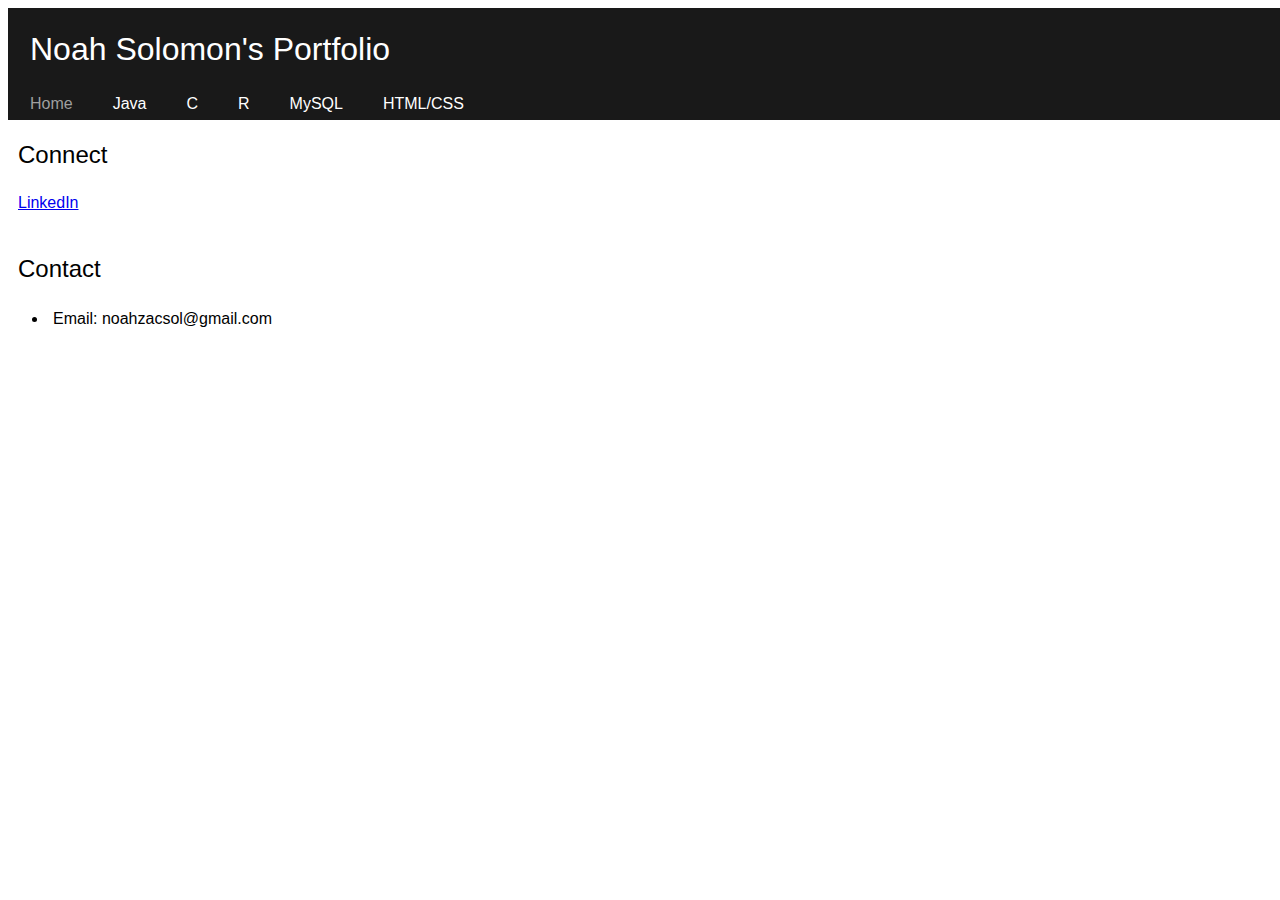
<file: index.html>
<!DOCTYPE HTML>
<html>
<head>
<title>Noah's Portfolio</title>
<link rel="stylesheet" href="main.css">
</head>
<body>
<header>

<div class="topnav">
    <h1 id="bannertext">Noah Solomon's Portfolio</h1>
    <a class="active" href="index.html">Home</a>
    <a href="java.html">Java</a>
    <a href="c.html">C</a>
    <a href="r.html">R</a>
    <a href="mysql.html">MySQL</a>
    <a href="htmlcss.html">HTML/CSS</a>
</div>
    
</header>
    <br>
    <br>
    <br>
    <br>
    <br>
    <br>
    <h2 id="heading">Connect</h2>
    <a id="link" href="https://www.linkedin.com/in/noah-solomon-b86459193" target="_blank">LinkedIn</a>
    
    <br>
    <br>
    
    <h2 id="heading">Contact</h2>
    
    <ul >
        <li>Email: noahzacsol@gmail.com</li>
    </ul>
    
</body>
</html>
</file>
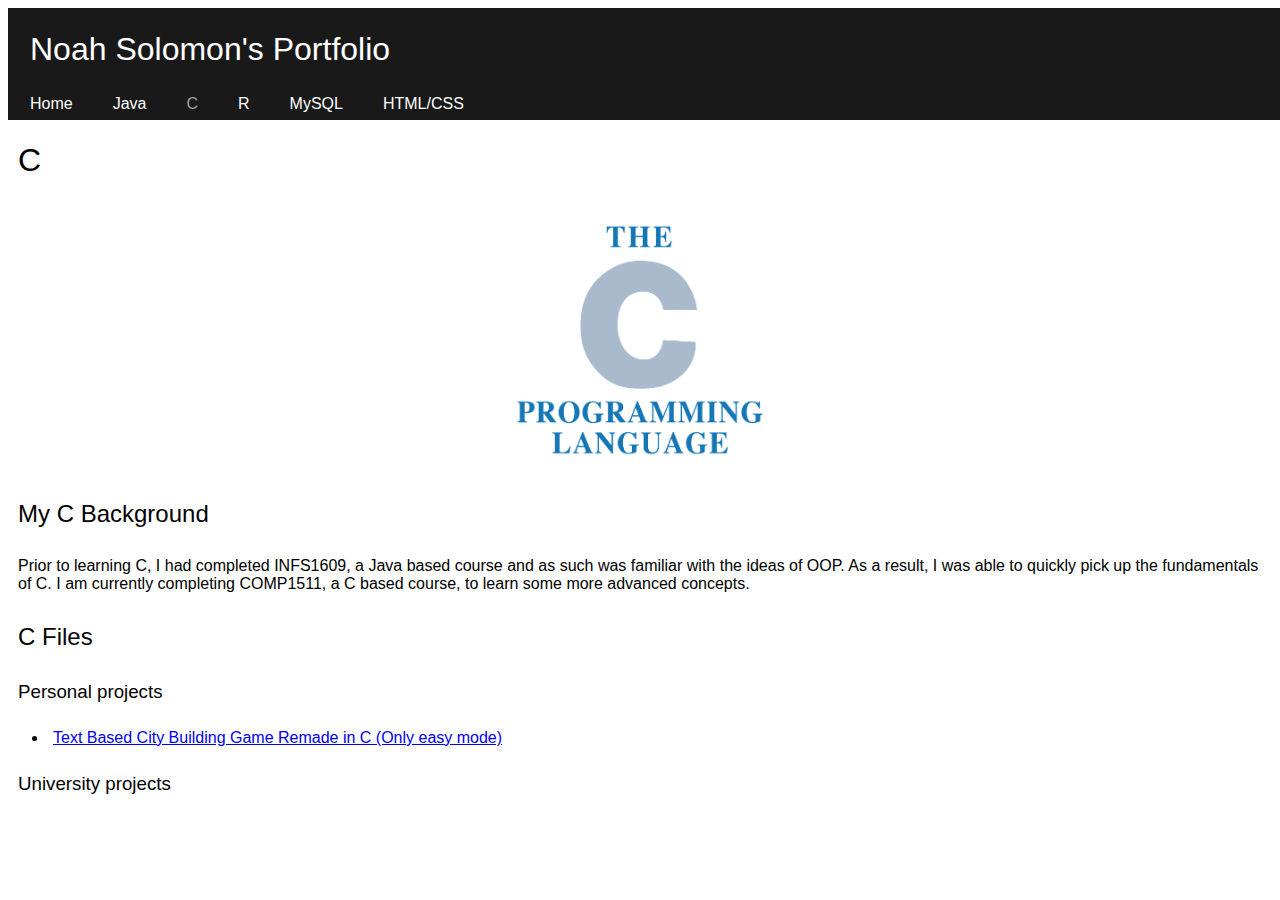
<file: c.html>
<!DOCTYPE HTML>
<html>
<head>
<link rel="stylesheet" href="main.css">
</head>
<body>
<header>

<div class="topnav">
    <h1 id="bannertext">Noah Solomon's Portfolio</h1>
    <a href="index.html">Home</a>
    <a href="java.html">Java</a>
    <a class="active" href="c.html">C</a>
    <a href="r.html">R</a>
    <a href="mysql.html">MySQL</a>
    <a href="htmlcss.html">HTML/CSS</a>
</div>
    
</header>
    
<br>
<br>
<br>
<br>
<br>
<br>
<h1 id="heading">C</h1>
<img src="./c/c.png" />
<article>
<h2 id="heading">My C Background</h2>
<p>Prior to learning C, I had completed INFS1609, a Java based course and as such was familiar with the ideas of OOP. As a result, I was able to quickly pick up the fundamentals of C. I am currently completing COMP1511, a C based course, to learn some more advanced concepts.</p>
</article>    
    
<h2 id="heading">C Files</h2>
<h3 id="subheading">Personal projects</h3>
<ul>    
    <li><a href="./c/citygame.c" download>
  Text Based City Building Game Remade in C (Only easy mode)
    </a></li>
</ul>
<h3 id="subheading">University projects</h3>
</body>
</html>
</file>
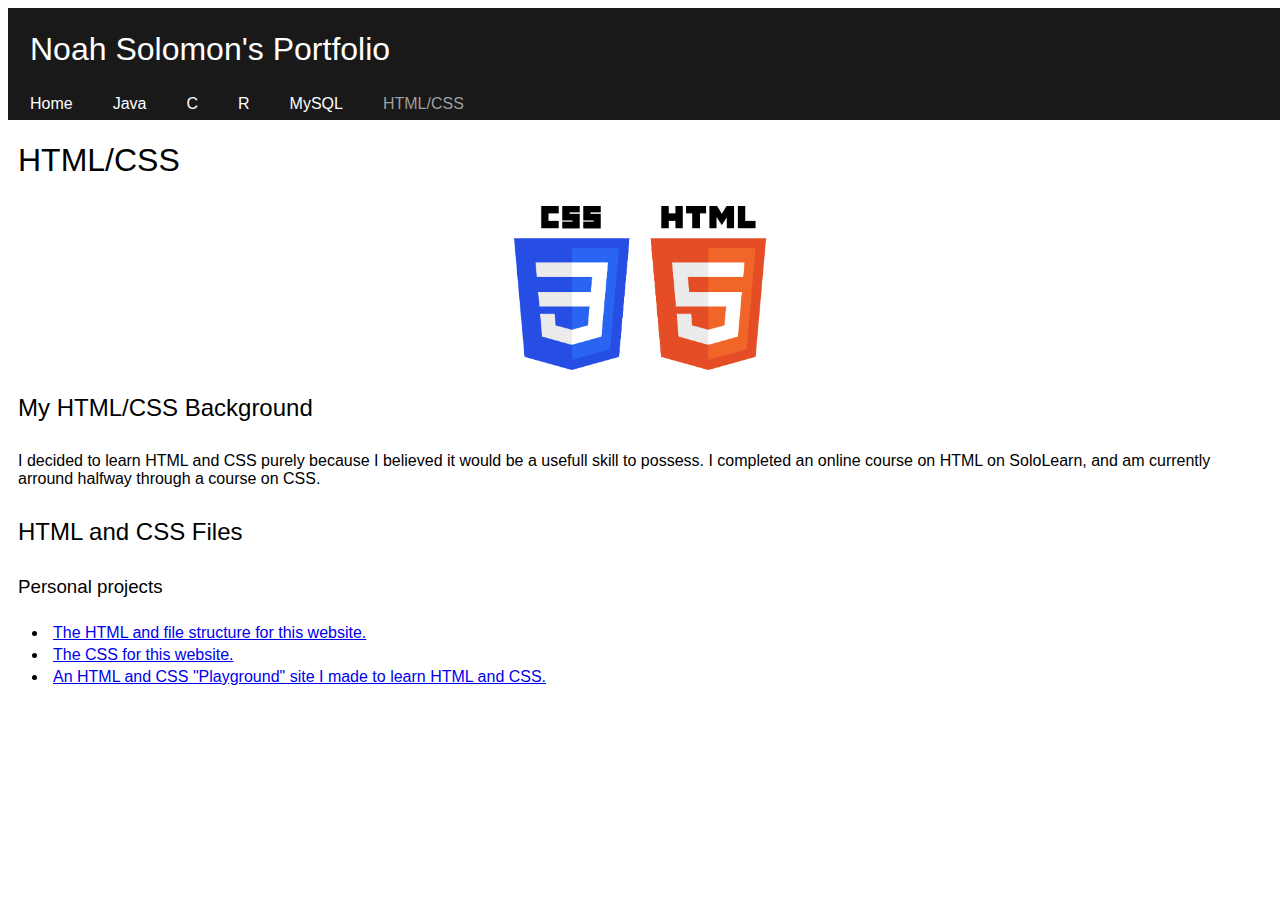
<file: htmlcss.html>
<!DOCTYPE HTML>
<html>
<head>
<link rel="stylesheet" href="main.css">
</head>
<body>
<header>

<div class="topnav">
    <h1 id="bannertext">Noah Solomon's Portfolio</h1>
    <a href="index.html">Home</a>
    <a href="java.html">Java</a>
    <a href="c.html">C</a>
    <a href="r.html">R</a>
    <a href="mysql.html">MySQL</a>
    <a class="active" href="htmlcss.html">HTML/CSS</a>
</div>
    
</header>
    
<br>
<br>
<br>
<br>
<br>
<br>
<h1 id="heading">HTML/CSS</h1>
<img src="./htmlcss/htmlcss.png" />
<article>
<h2 id="heading">My HTML/CSS Background</h2>
<p>I decided to learn HTML and CSS purely because I believed it would be a usefull skill to possess. I completed an online course on HTML on SoloLearn, and am currently arround halfway through a course on CSS.</p>
</article>
    
<h2 id="heading">HTML and CSS Files</h2>
<h3 id="subheading">Personal projects</h3>
<ul>
    
    <li><a href="." download>
  The HTML and file structure for this website.
    </a></li>
    <li><a href="./main.css" download>
  The CSS for this website.
    </a></li>
    <li><a href="./htmlcss/htmlplayground" download>
  An HTML and CSS "Playground" site I made to learn HTML and CSS.
    </a></li>
    
    
</ul>
</body>
</html>
</file>
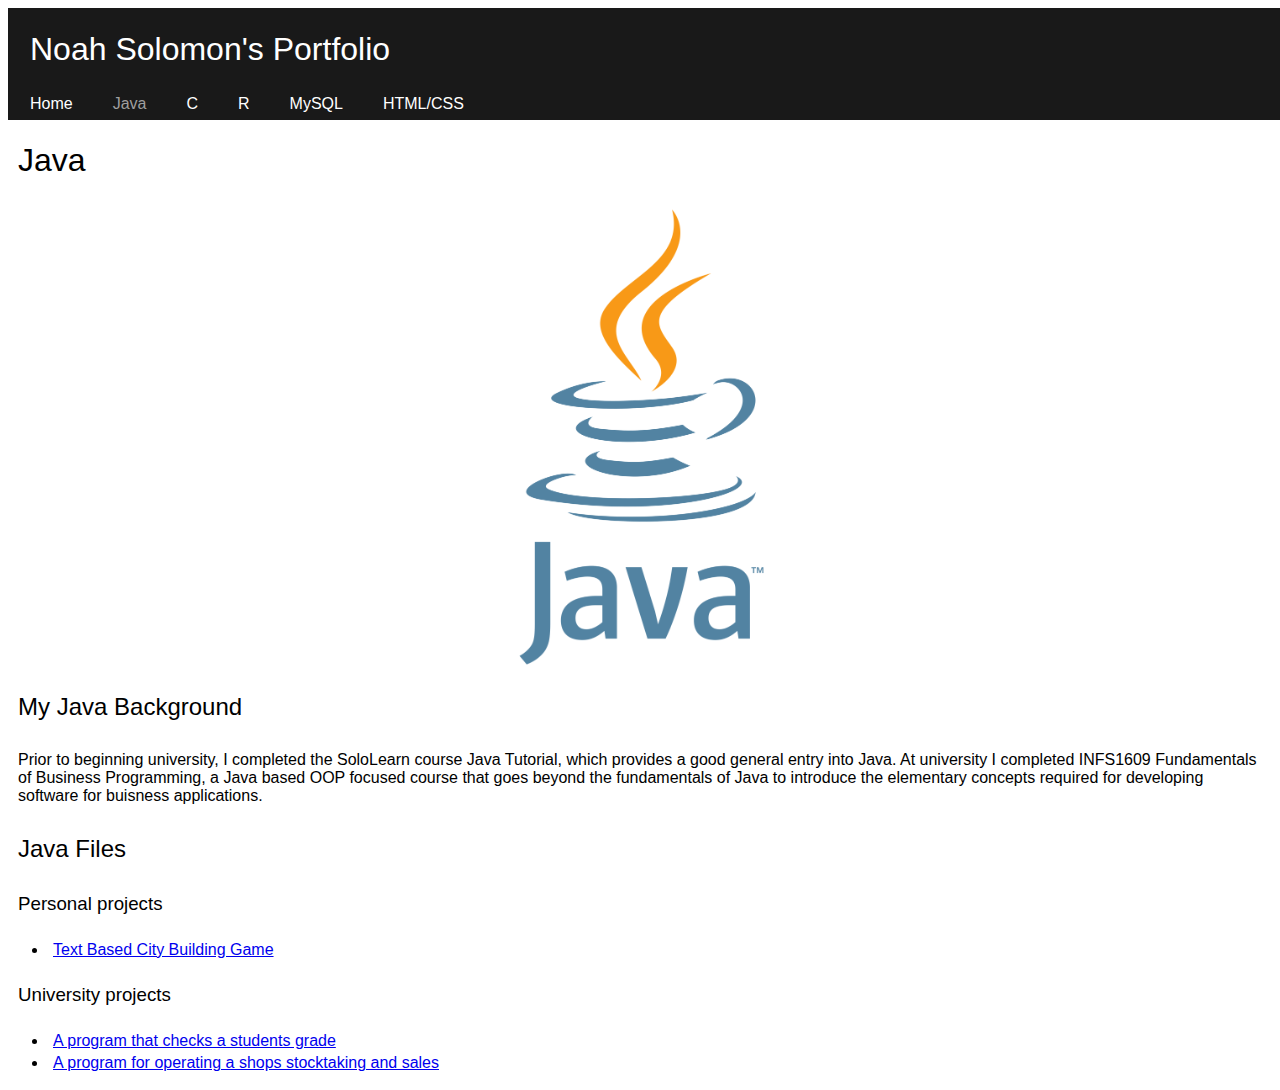
<file: java.html>
<!DOCTYPE HTML>
<html>
<head>
<link rel="stylesheet" href="main.css">
</head>
<body>
<header>

<div class="topnav">
    <h1 id="bannertext">Noah Solomon's Portfolio</h1>
    <a href="index.html">Home</a>
    <a class="active" href="java.html">Java</a>
    <a href="c.html">C</a>
    <a href="r.html">R</a>
    <a href="mysql.html">MySQL</a>
    <a href="htmlcss.html">HTML/CSS</a>
</div>
    
</header>
    
<br>
<br>
<br>
<br>
<br>
<br>

<h1 id="heading">Java</h1>
<img src="./java/java.png" />
<article>
<h2 id="heading">My Java Background</h2>
<p>Prior to beginning university, I completed the SoloLearn course Java Tutorial, which provides a good general entry into Java. At university I completed INFS1609 Fundamentals of Business Programming, a Java based OOP focused course that goes beyond the fundamentals of Java to introduce the elementary concepts required for developing software for buisness applications.</p>
</article>
    
<h2 id="heading">Java Files</h2>
<h3 id="subheading">Personal projects</h3>
<ul>    
    <li><a href="./java/citygame" download>
  Text Based City Building Game
    </a></li>
</ul>
<h3 id="subheading">University projects</h3>
    
<ul>
    <li> <a href="./java/gradecheker" download>
  A program that checks a students grade
    </a></li>
    

    <li><a href="./java/shopsystem" download>
  A program for operating a shops stocktaking and sales
    </a></li>
        
</ul>
</body>
</html>
</file>
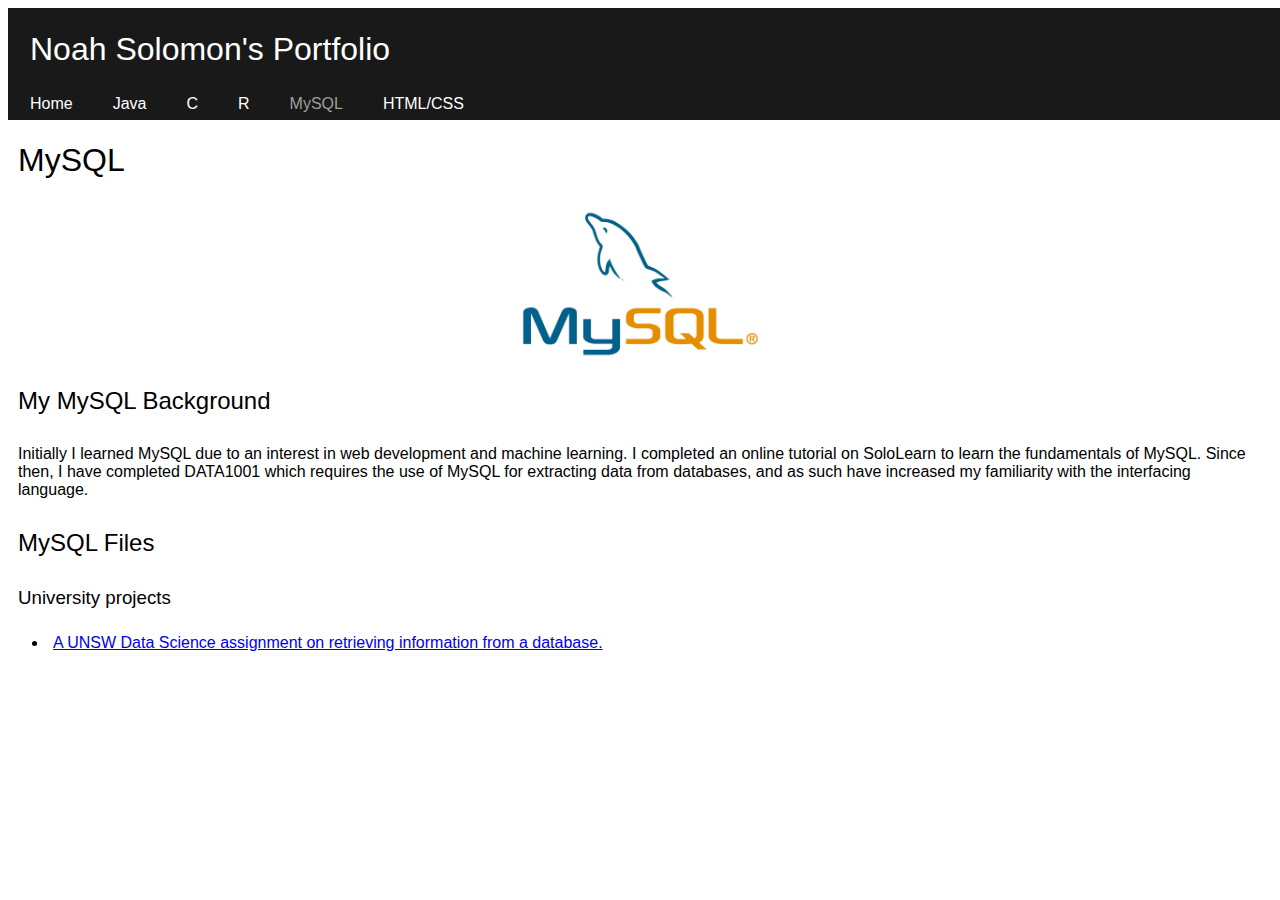
<file: mysql.html>
<!DOCTYPE HTML>
<html>
<head>
<link rel="stylesheet" href="main.css">
</head>
<body>
<header>

<div class="topnav">
    <h1 id="bannertext">Noah Solomon's Portfolio</h1>
    <a href="index.html">Home</a>
    <a href="java.html">Java</a>
    <a href="c.html">C</a>
    <a href="r.html">R</a>
    <a class="active" href="mysql.html">MySQL</a>
    <a href="htmlcss.html">HTML/CSS</a>
</div>
    
</header>
    
<br>
<br>
<br>
<br>
<br>
<br>
<h1 id="heading">MySQL</h1>
    <img src="./mysql/mysql.png" />
<article>
<h2 id="heading">My MySQL Background</h2>
<p>Initially I learned MySQL due to an interest in web development and machine learning. I completed an online tutorial on SoloLearn to learn the fundamentals of MySQL. Since then, I have completed DATA1001 which requires the use of MySQL for extracting data from databases, and as such have increased my familiarity with the interfacing language.</p>
</article>
    
<h2 id="heading">MySQL Files</h2>

<h3 id="subheading">University projects</h3>

<ul>
    
    <li><a href="./mysql/assg2schema.sql" download>
  A UNSW Data Science assignment on retrieving information from a database.
    </a></li>
    
    
</ul>    
    
</body>
</html>
</file>
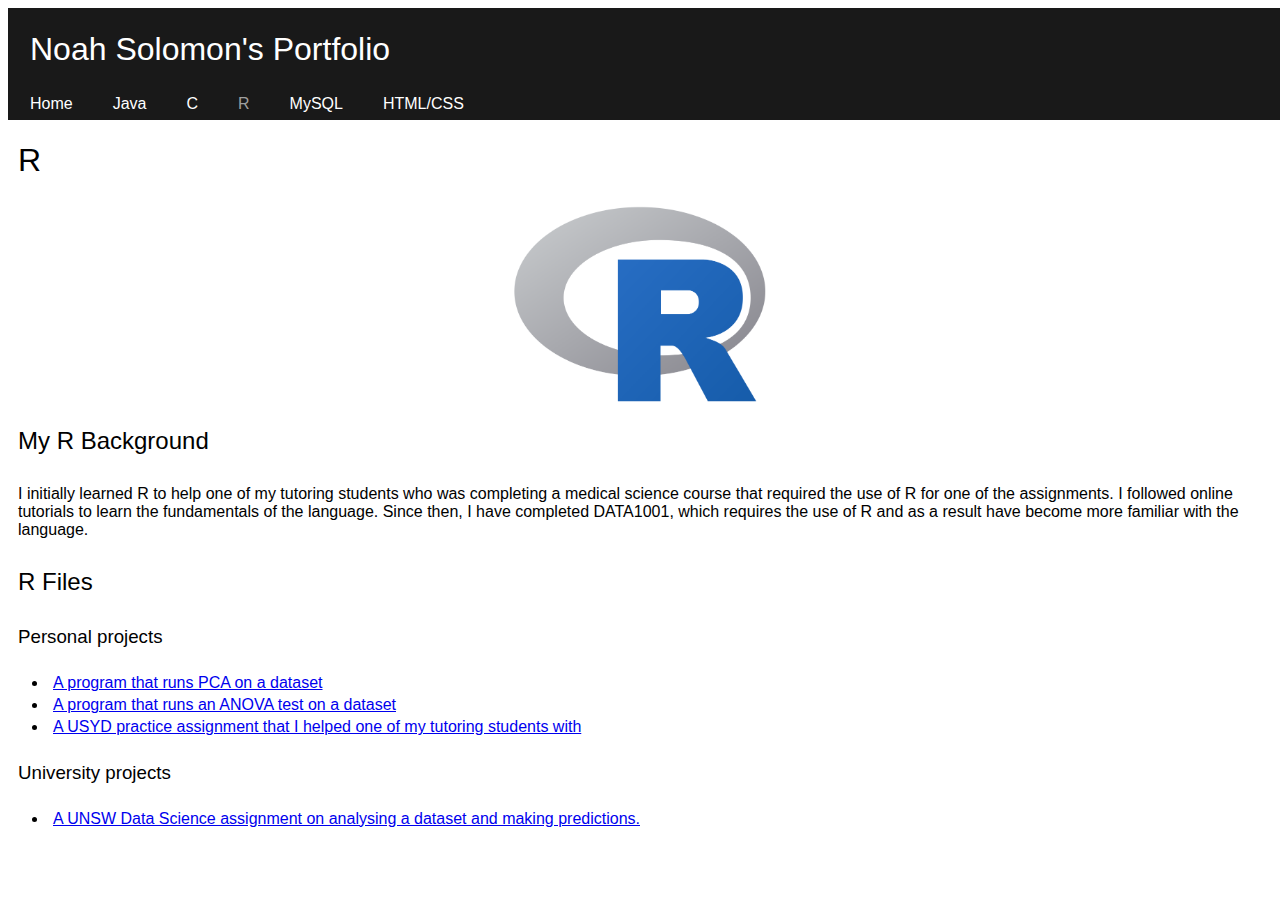
<file: r.html>
<!DOCTYPE HTML>
<html>
<head>
<link rel="stylesheet" href="main.css">
</head>
<body>
<header>

<div class="topnav">
    <h1 id="bannertext">Noah Solomon's Portfolio</h1>
    <a href="index.html">Home</a>
    <a href="java.html">Java</a>
    <a href="c.html">C</a>
    <a class="active" href="r.html">R</a>
    <a href="mysql.html">MySQL</a>
    <a href="htmlcss.html">HTML/CSS</a>
</div>
    
</header>
    
<br>
<br>
<br>
<br>
<br>
<br>
<h1 id="heading">R</h1>
<img src="./r/r.png" />
<article>
<h2 id="heading">My R Background</h2>
<p>I initially learned R to help one of my tutoring students who was completing a medical science course that required the use of R for one of the assignments. I followed online tutorials to learn the fundamentals of the language. Since then, I have completed DATA1001, which requires the use of R and as a result have become more familiar with the language.</p>
</article>
    
<h2 id="heading">R Files</h2>
<h3 id="subheading">Personal projects</h3>
    
    <ul>
    <li> <a href="./r/rca.R" download>
  A program that runs PCA on a dataset
    </a></li>
    

    <li><a href="./r/anova.R" download>
  A program that runs an ANOVA test on a dataset
    </a></li>
        
    <li><a href="./r/usyd.R" download>
  A USYD practice assignment that I helped one of my tutoring students with
    </a></li>    
        
</ul>
    
<h3 id="subheading">University projects</h3>

<ul>
    
    <li><a href="./r/art.R" download>
  A UNSW Data Science assignment on analysing a dataset and making predictions.
    </a></li>
    
    
</ul>

</body>
</html>
</file>
<file: main.css>
#bannertext {
    color: white;
    font-family: sans-serif;
    font-weight: normal;
    text-align: 100%;
    opacity: 1;
    padding: 0px 20px;
    font-size: xlarge;
}


header {
    position: fixed;
    background-color: black;
    min-width: 100%;
    opacity: 0.9;
    overflow: hidden;
    padding: 2px 2px;


}

        

.topnav a {
    float:left;
    color: white;
    text-align: center;
    padding: 5px 20px;
    font-size: 30;
    font-family: sans-serif;
    font-weight: lighter;
    text-decoration: none;
    
    
}

.topnav a:hover {
    color: #959595;
}

.topnav a.active {
    color: #959595;
}

#heading{
    color: black;
    font-family: sans-serif;
    font-weight: 545;
    padding: 5px 10px;
}

li{
    font-family: sans-serif;
    padding: 2px 5px;
}

#link:link{
    font-family: sans-serif;
    padding: 10px;
}
#link:visited{
    font-family: sans-serif;
    padding: 10px;
}

#subheading{
    color: black;
    font-family: sans-serif;
    font-weight: 245;
    padding: 5px 10px;
}

p{
    font-family: sans-serif;
    padding: 5px 10px;
}

img{
    display: block;
    width: 20%;
    margin-left: auto;
    margin-right: auto;
}
</file>
